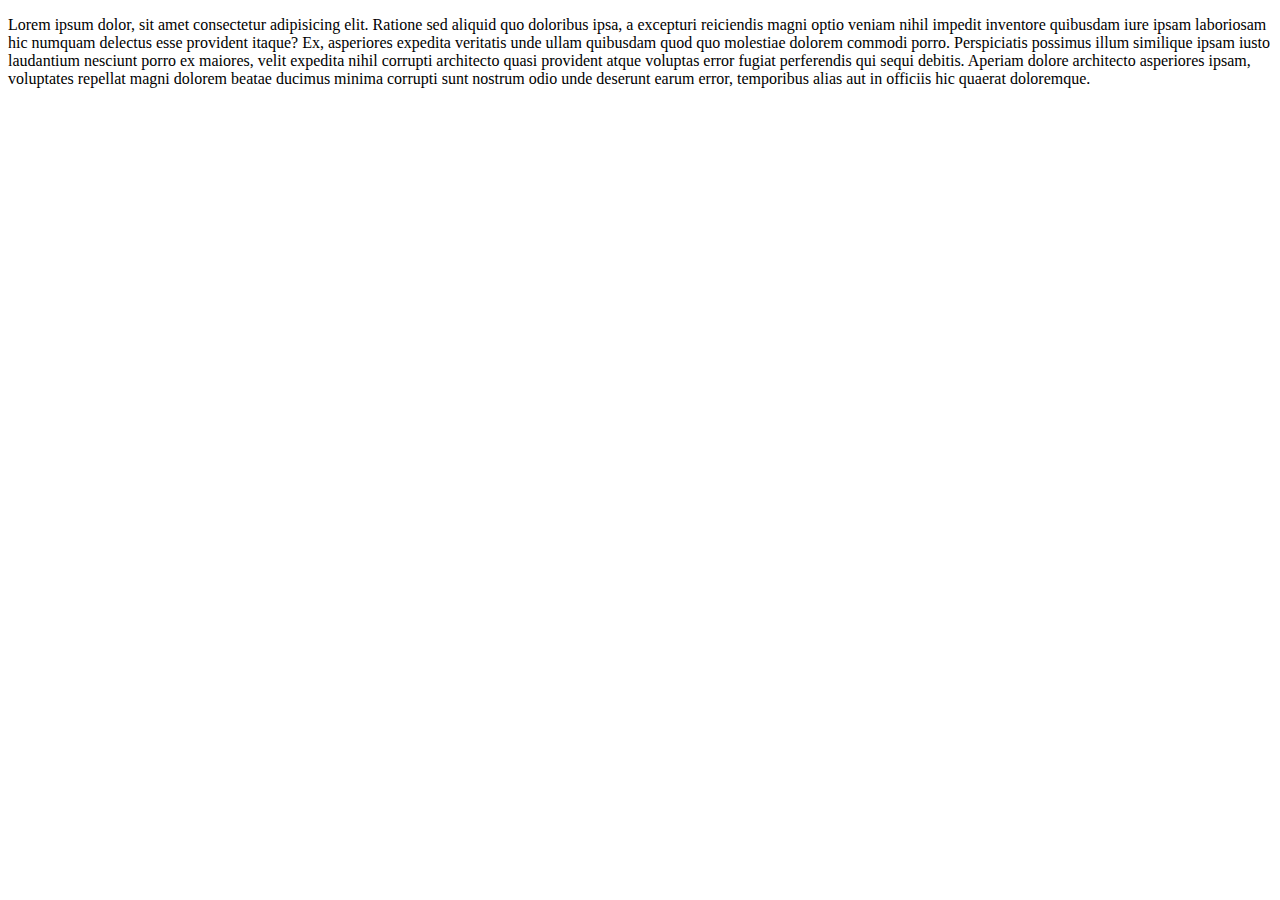
<file: extra.html>
<!DOCTYPE html>
<html lang="en">
<head>
    <meta charset="UTF-8">
    <meta name="viewport" content="width=device-width, initial-scale=1.0">
    <title>Document</title>
</head>
<body>
    
    <p>Lorem ipsum dolor, sit amet consectetur adipisicing elit. Ratione sed aliquid quo doloribus ipsa, a excepturi reiciendis magni optio veniam nihil impedit inventore quibusdam iure ipsam laboriosam hic numquam delectus esse provident itaque? Ex, asperiores expedita veritatis unde ullam quibusdam quod quo molestiae dolorem commodi porro. Perspiciatis possimus illum similique ipsam iusto laudantium nesciunt porro ex maiores, velit expedita nihil corrupti architecto quasi provident atque voluptas error fugiat perferendis qui sequi debitis. Aperiam dolore architecto asperiores ipsam, voluptates repellat magni dolorem beatae ducimus minima corrupti sunt nostrum odio unde deserunt earum error, temporibus alias aut in officiis hic quaerat doloremque.
    </p>
</body>
</html>
</file>
